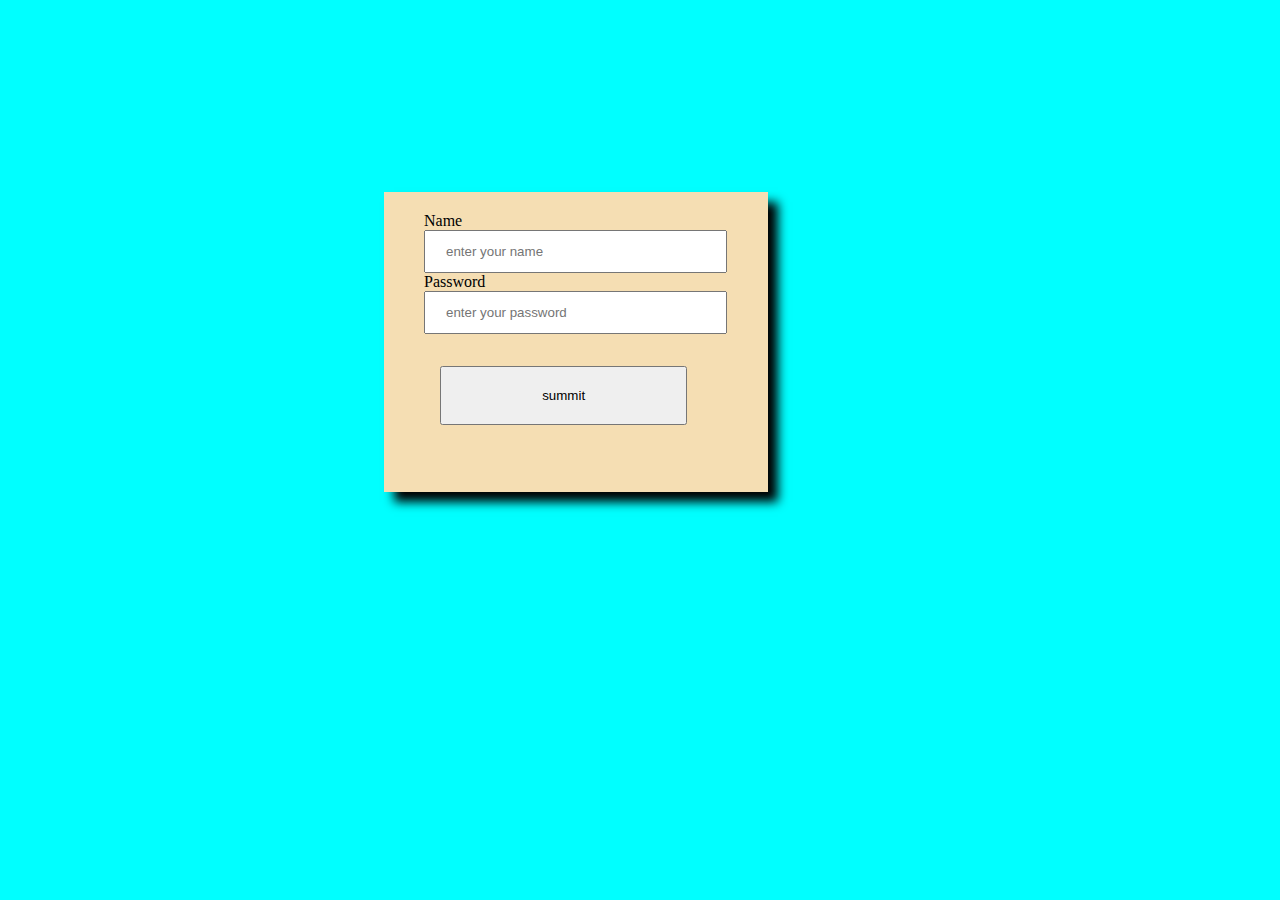
<file: index.html>
<!DOCTYPE html>
<html lang="en">
<head>
    <meta charset="UTF-8">
    <meta name="viewport" content="width=device-width, initial-scale=1.0">
    <title>Document</title>
    <link rel="stylesheet" href="style.css  ">
</head>
<body>
   <div class="maincontainer">
    <form action="">
        <label>Name</label><br>
        <input type="text"placeholder="enter your name"><br>
        <label>Password</label><br>
        <input type="password"placeholder="enter your password"><br>
        <button>summit</button>
    </form>
    </div>   

</body>
</html>
</file>
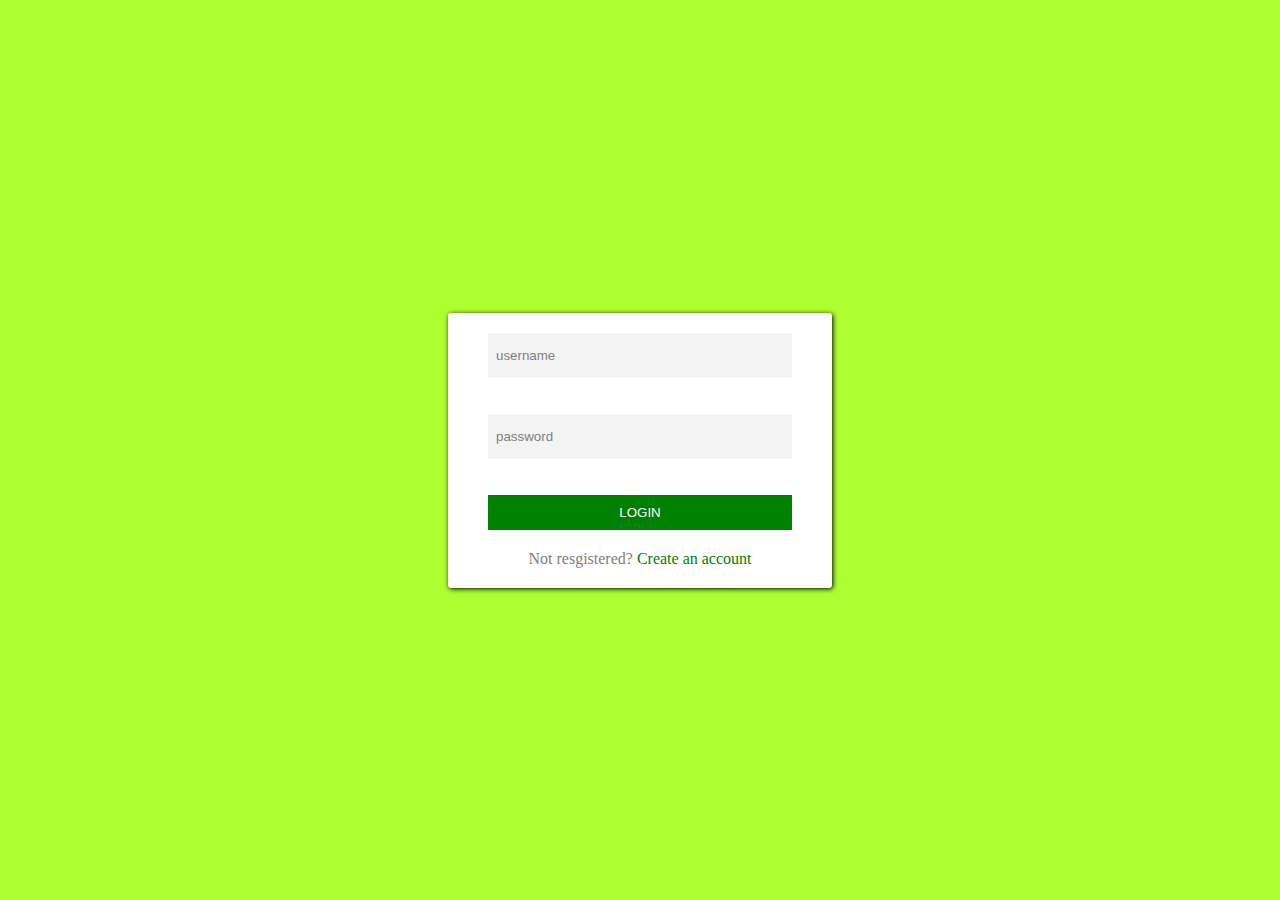
<file: index 2.html>
<!DOCTYPE html>
<html lang="en">
<head>
    <meta charset="UTF-8">
    <meta name="viewport" content="width=device-width, initial-scale=1.0">
    <title>Document</title>
    <link rel="stylesheet" href="project 2.css">

</head>
<body>
    <div class="maincontainer">
        <form action="">
            <input type="text" class="fields" placeholder="username"><br><br>
            <input type="password" class="fields" placeholder="password"><br><br>
            <input type="submit" class="btn" value="LOGIN">
            <p class="helper">Not resgistered? <a href="#" >Create an account</a></p>
        </form> 
         
    </div>
</body> 
</html>
</file>
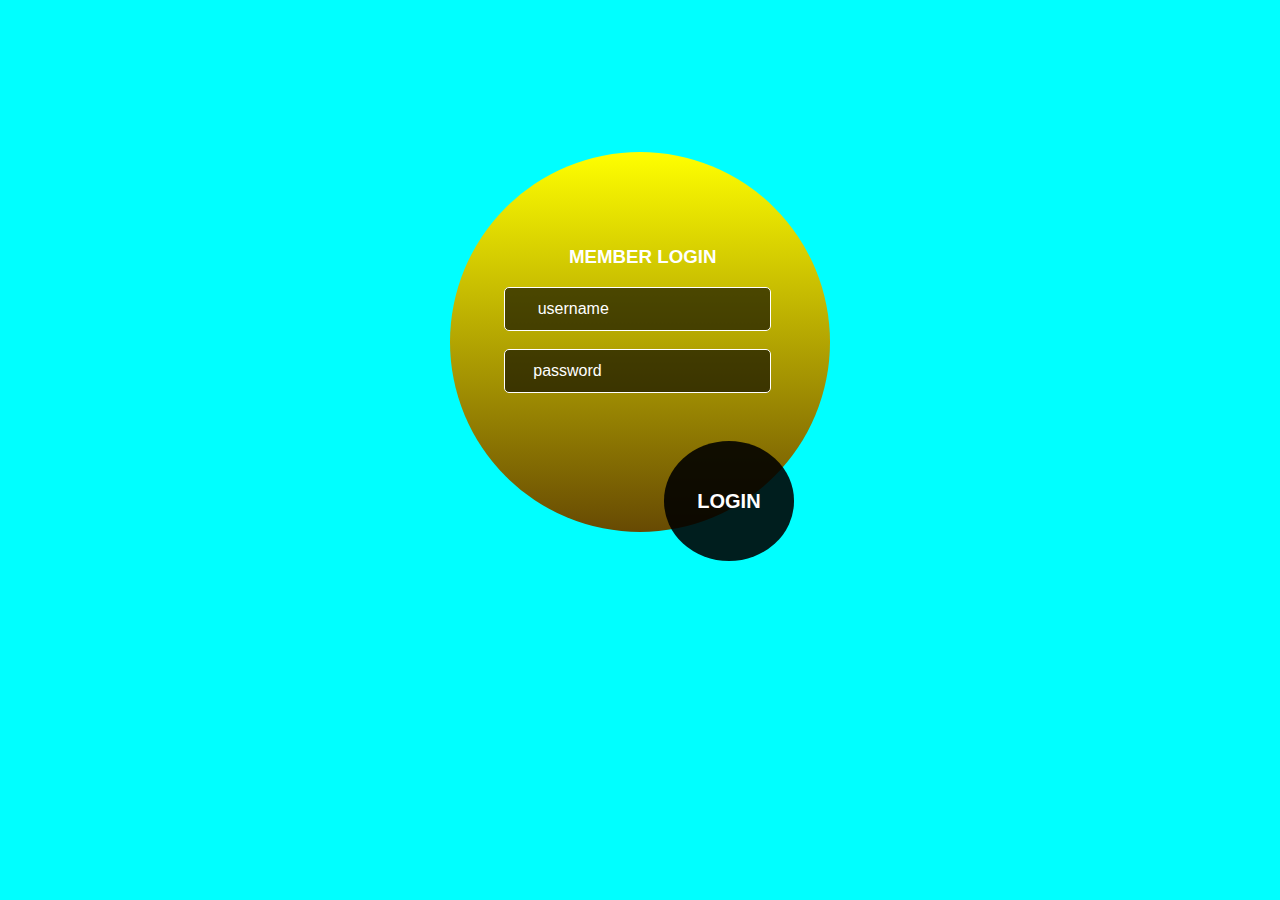
<file: index 3.html>
<!DOCTYPE html>
<html lang="en">
<head>
    <meta charset="UTF-8">
    <meta name="viewport" content="width=device-width, initial-scale=1.0">
    <title>Document</title>
    <link rel="stylesheet" href="project 3.css">
</head>
<body style="background-color: aqua;">
    <div class="maincontainer">
        <form>
            <h3>MEMBER LOGIN</h3>
            <input type="text" placeholder="       username" >
            <br></br> 
            <input type="password" placeholder="      password"><br></br>
            <input type="submit" value="LOGIN"  id="button"></b>
            <div class="box"></div>
        </form>
    
     
</body>
</html>
</file>
<file: style.css>
*{ 
  padding: 0;
  margin: 0;
}
body{
    background-color: aqua;
}
.maincontainer{
    width: 30%;
    height: 300px;
    box-shadow: 10px 10px 10px;
    margin-top: 15%;
    margin-left: 30% ;
    background-color: wheat;

}
input{
    width: 80%;
    padding: 12px 20px;

}
form{
    padding: 20px;
    margin-left: 20px;

}
button{ 
    margin-left:5%;
    margin-top: 10%;
    padding: 20px 100px 20px 100px;

}
</file>
<file: project 2.css>
*{
    margin: 0;
    padding: 0;
    box-sizing: border-box;
    text-decoration: none;
    color: grey;
}

.maincontainer{
    width: 100%;
    height: 100vh;
    background-color: greenyellow;
    display: flex;
    align-items: center;
    justify-content: center;
}
.maincontainer form{
    background-color: white;
    display: flex;
    align-items: center;
    flex-direction: column;
    justify-content: center;
    padding: 20px 40px;
    width: 70%;
    box-shadow: 1px 1px 5px black;
    border-radius: 3px;
}

.maincontainer form input{
    width: 100%;
    transition: all .5s;
}

.maincontainer form input::placeholder{
    color: grey;
}

.maincontainer form input:focus{
    border: 1px solid rgb(165, 11, 11);
}



.maincontainer form .fields{
    width: 100%;
    padding: 15px 8px;
    border: none;
    background-color: rgb(244, 243, 243);
}
.btn{
    width: 100%;
    padding: 10px 8px;
    border: none;
    background-color: green;
    color: #fff;
    font-weight: 500;
    transition: all .3s;
    margin-bottom: 20px;

}
.btn:hover{
    cursor: pointer;
    background-color: rgb(6, 58, 6);
    border-radius: 10px;
}
.helper{
    color: gray;
}
.helper > a{
    color: green;
    font-weight: 500;
}

@media (min-width: 800px) {
    .maincontainer form{
        width: 30%;
    }
}
</file>
<file: project 3.css>
.maincontainer{
    width: 380px;
    height: 380px;
    margin-top: 12%;
    border-radius: 50%;
    margin-left: 35%;
   background:linear-gradient(yellow, rgb(103, 74, 3));

 }
 .container{
    width: 50%;
    height: 150px;
    margin-top: -7%;
    margin-left: 50%;
    border-radius: 50%;
    background-color: plum;
 }
 b{
    outline: none;
    color:white ;
    width: 2%;
}
h3{
    color: white;
    margin-left: 20%;
    font-family: 'Gill Sans', 'Gill Sans MT', Calibri, 'Trebuchet MS', sans-serif;
}
::-webkit-input-placeholder{
    color: #ffff;
}
input{
    width: 80%;
    height: 40px;
    font-size: medium;
    background-color: rgba(0, 0, 0, 0.626);
    color: #ffff;
    border:1px solid #ffff;
    outline: none;
    border-radius: 5px;
}
form{
    text-decoration: grey;
    margin-left: 14%;
    margin-top: 20%;
    padding-top: 20%;
}
a{
    text-decoration: none;
}

#button{
    border-radius: 50%;
    height: 120px;
    margin-top: 30px;
    margin-left: 160px;
    width: 40%;
    border: none;
    background-color: rgba(0, 0, 0, 0.881);
    color: #ffff;
    font-weight: 600;
    font-size: 20px;
}
</file>
